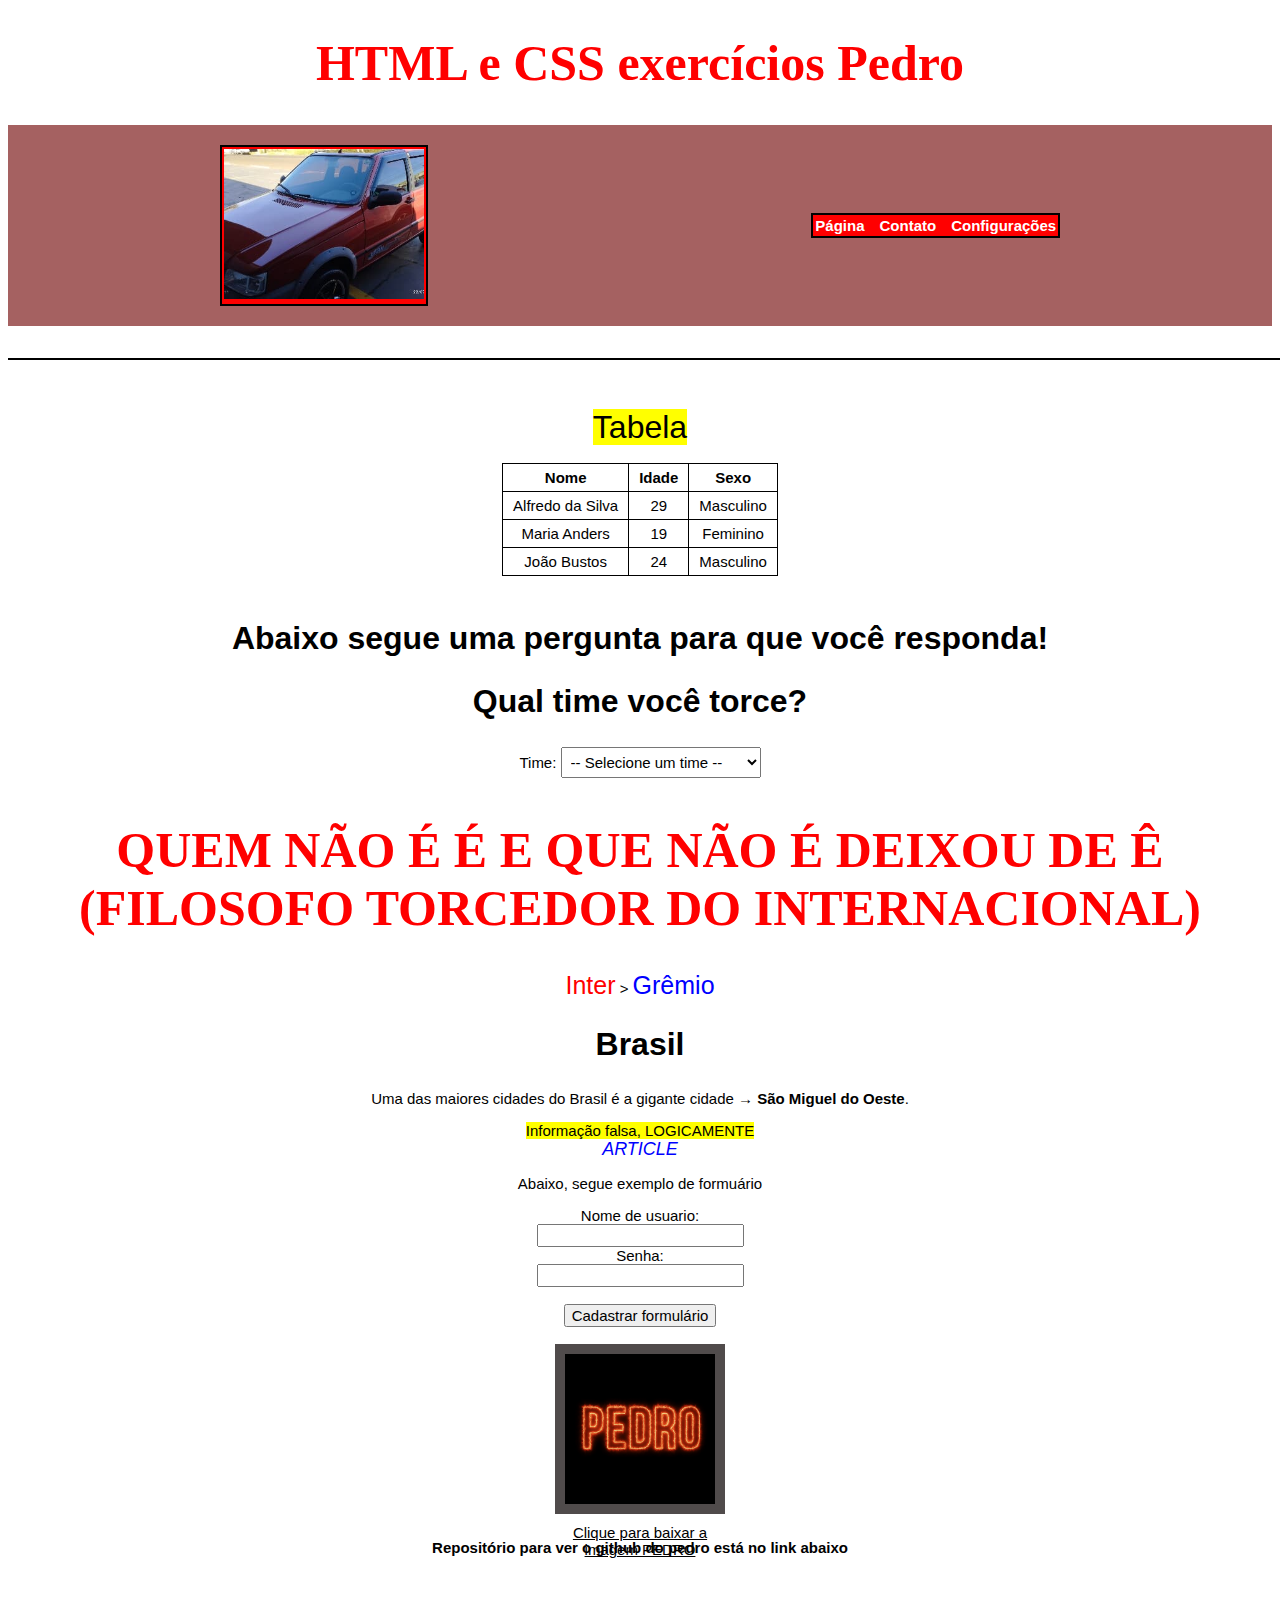
<file: 13.08/index.html>
<!DOCTYPE html>
<html>

<head>
    <meta charset="UTF-8">
    <title>Trabalho HTML</title>
    <link rel="stylesheet" href="dia13.css">


</head>
</style>

<body>

    <header>
        <h1> HTML e CSS exercícios Pedro</h1>
        <div class="container-pai">
            <div class="box">
                <img src="uno.jpg" alt="Imagem de exemplo">
            </div>
            <div class="box menu">
                <ul>
                    <li><a href="#">Página</a></li>
                    <li><a href="#">Contato</a></li>
                    <li><a href="#">Configurações</a></li>
                </ul>
            </div>
        </div>
        <br>
        <p class="linha"></p>
        <br>
        <br>
        <mark style=" font-size: xx-large;">Tabela</mark>
        <br>
        <br>
        <table>
            <tbody>
                
                <tr>
                    <th>Nome</th>
                    <th>Idade</th>
                    <th>Sexo</th>
                </tr>
                <tr>
                    <td>Alfredo da Silva</td>
                    <td> 29</td>
                    <td>Masculino</td>
                </tr>
                <tr>
                    <td>Maria Anders</td>
                    <td>19</td>
                    <td>Feminino</td>
                </tr>
                <tr>
                    <td>João Bustos</td>
                    <td>24</td>
                    <td>Masculino</td>
                </tr>
            </tbody>
        </table>
        <br>
    </header>
    <nav>
        <h2>Abaixo segue uma pergunta para que você responda!</h2>
        <h2>Qual time você torce?</h2>
        <label for="timeSelect">Time:</label>
        <select id="timeSelect" name="time" style="width: 200px; padding: 5px; margin-bottom: 10px;">
            <option value="">-- Selecione um time --</option>
            <option value="inter">Inter</option>
            <option value="gremio">Grêmio</option>
            <option value="palmeiras">Palmeiras</option>
            <option value="flamengo">Flamengo</option>
            <option value="corinthians">Corinthians</option>
            <option value="corinthians">Outro..</option>
        </select>
    </nav>
    <selection>
        <h1> QUEM NÃO É É E QUE NÃO É DEIXOU DE Ê <BR>(FILOSOFO TORCEDOR DO INTERNACIONAL)</h1>
        <span id="inter">Inter</span> &#62; <span id="gremio">Grêmio</span>
    </selection>
    <div>
        <h2>Brasil</h2>
        <p>Uma das maiores cidades do Brasil é a gigante cidade <strong>&#8594; São Miguel do Oeste</strong>.</p>
        <mark> Informação falsa, LOGICAMENTE</mark>
        <br>
    </div>
    <article>
        <i>ARTICLE</i>
        <p>Abaixo, segue exemplo de formuário</p>
        <form>
            <label for="fname">Nome de usuario:</label><br>
            <input type="text" id="fname" name="fname"><br>

            <label for="lname">Senha:</label><br>
            <input type="text" id="lname" name="lname"><br>
            <br>
            <button>Cadastrar formulário</button>
        </form>
        <br>
    </article>
    <footer> <!--caso a imagem não esteja funcionando, arraste ela para dentro do dia do código*/ -->
        <div class="caixa">
            <img src="Pedro.png" alt="Imagem escrito Pedro" Icon width="150" height="150">
            <br>
            <br>
            <a href="Pedro.png" download>Clique para baixar a imagem PEDRO</a>
        </div>
    </footer>
    <aside>
        <h5>Repositório para ver o github do pedro está no link abaixo</h5>
        <br>
        &reg;<a href="https://github.com/PedroSegalin12/HTML.git" target="_blank">Link:Repositório das
            atividades"</a>&reg;
    </aside>
</body>

</html>
</file>
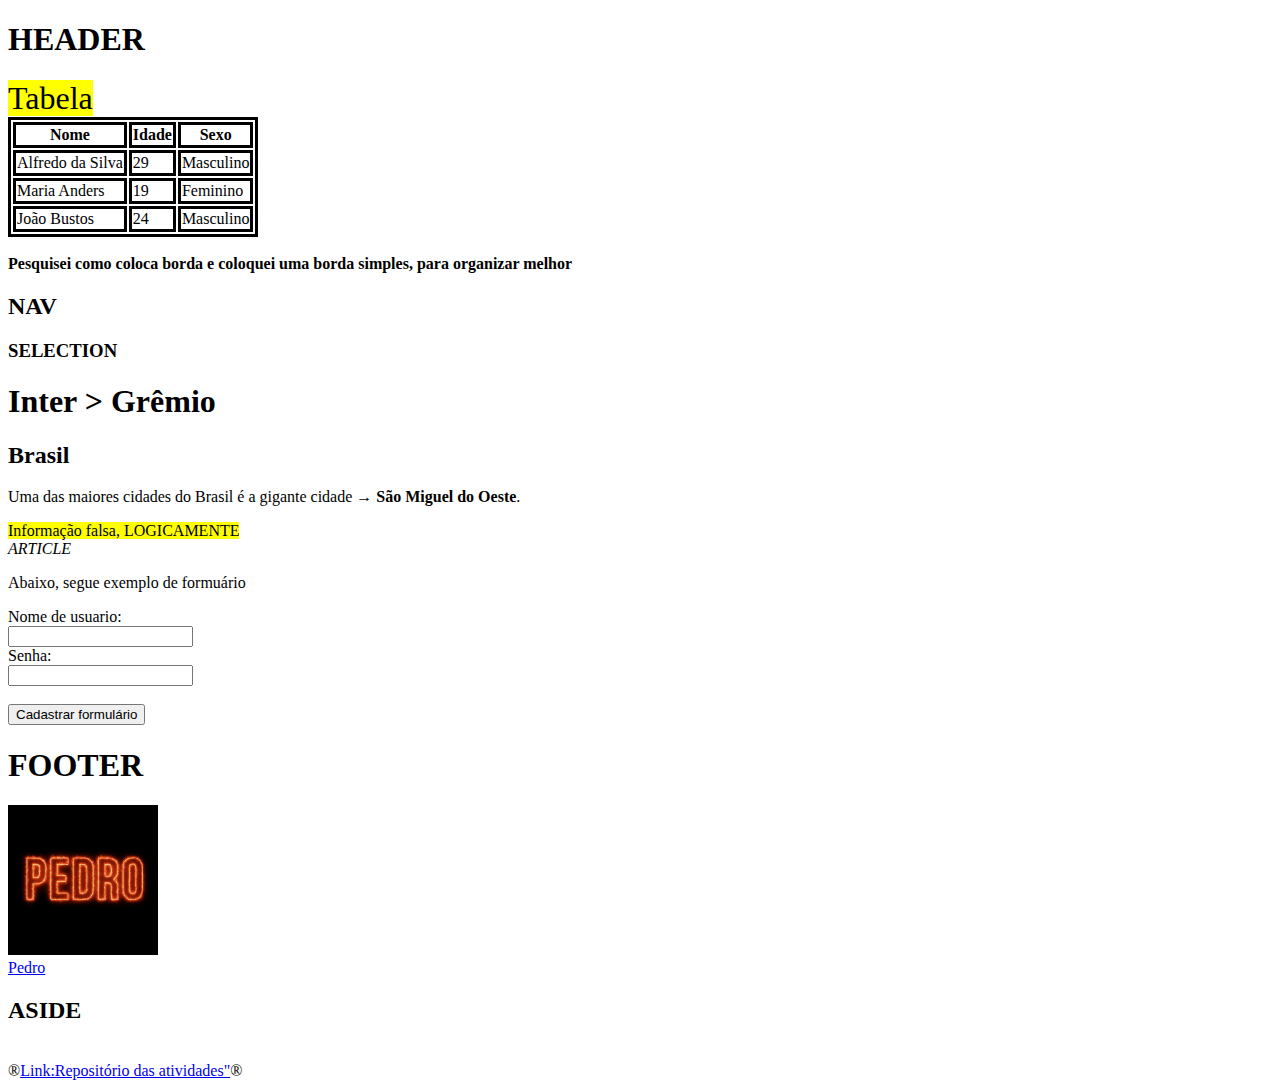
<file: Primeiro exercício.html>
<!DOCTYPE html>
<html>

<head>
    <meta charset="UTF-8">
    <title>Trabalho HTML</title>
    <style>
        table,
        th,
        td {
            border: solid rgb(0, 0, 0);
        }
    </style>


</head>
</style>

<body>

    <header>
        <h1> HEADER</h1>
        <mark style=" font-size: xx-large;">Tabela</mark>
        <table>
            <tbody>
                <tr>
                    <th>Nome</th>
                    <th>Idade</th>
                    <th>Sexo</th>
                </tr>
                <tr>
                    <td>Alfredo da Silva</td>
                    <td> 29</td>
                    <td>Masculino</td>
                </tr>
                <tr>
                    <td>Maria Anders</td>
                    <td>19</td>
                    <td>Feminino</td>
                </tr>
                <tr>
                    <td>João Bustos</td>
                    <td>24</td>
                    <td>Masculino</td>
                </tr>
            </tbody>
        </table>
        <br>
        <b>Pesquisei como coloca borda e coloquei uma borda simples, para organizar melhor</b>
    </header>
    <nav>
        <h2>NAV</h2>
    </nav>
    <selection>
        <h3>SELECTION</h3>
        <h1>Inter &#62; Grêmio</h1>
    </selection>
    <div>
        <h2>Brasil</h2>
        <p>Uma das maiores cidades do Brasil é a gigante cidade <strong>&#8594; São Miguel do Oeste</strong>.</p>
        <mark> Informação falsa, LOGICAMENTE</mark>
    </div>
    <article>
        <i>ARTICLE</i>
        <p>Abaixo, segue exemplo de formuário</p>
        <form>
            <label for="fname">Nome de usuario:</label><br>
            <input type="text" id="fname" name="fname"><br>

            <label for="lname">Senha:</label><br>
            <input type="text" id="lname" name="lname"><br>
            <br>
            <button>Cadastrar formulário</button>
        </form>
    </article>
    <footer>
        <h1>FOOTER</h1>
        <img src="Pedro.png" alt="Imagem escrito Pedro" Icon width="150" height="150">
            <br><a href="Pedro.png" download>Pedro</a>

    </footer>
    <aside>
        <h2>ASIDE</h2>
        <br>
        &reg;<a href="https://github.com/PedroSegalin12/HTML.git" target="_blank">Link:Repositório das atividades"</a>&reg;
        <!-- não sei pq mas o &#174; é muito mais bonito que o &reg; -->
    </aside>
</body>

</html>
</file>
<file: 13.08/dia13.css>
body {
    color: black;
    font-family: Arial, sans-serif;
    text-align: center;


.container-pai {
    display: flex;
    justify-content: space-around;
    align-items: center;
    background-color: rgb(165, 97, 97);
    padding: 20px;
}

.box {
    background-color: red;
    padding: 2px;
    border: 2px solid #000;
}

.box img { 
    max-width: 200px;
}

.menu ul {
    list-style: none;
    padding: 0;
    margin: 0;
    display: flex;
    gap: 15px;
    align-items: right;
}

.menu a {
    text-decoration: none;
    color: white;
    font-weight: bold;
}}
.caixa {
    width: 150px;
    height: 150px;
    padding: 0px;
    border: 10px solid rgb(80, 75, 75);
    margin: 0 auto;
}   
.linha {
    width: 1500px;
    border: 1px solid black;
}

h1 {
    color: red;
    font-size: 50px;
    font-family: serif;
}

h2 {
    color: black;
    font-size: 32px;
}

.teste {
    color: green;
    font-size: 100px;

}


#inter {
    color: red;
    font-size: 25px;
}

#gremio {
    color: blue;
    font-size: 25px;
}


#boanoite {
    color: darkgreen;
    font-size: 24px;
    background-color: yellowgreen;
}

i {
    color: blue;
    font-size: large;
}

* {
    color: rgb(0, 0, 0);
    font-size: 15px;
}

table {
    border: 1px solid black;
    margin: 0 auto;
    border-collapse: collapse;
}


th,
td {
    border: solid 1px black;
    padding: 5px 10px;
    text-align: center;
}

span {
    font-size: 24px;
}
</file>
